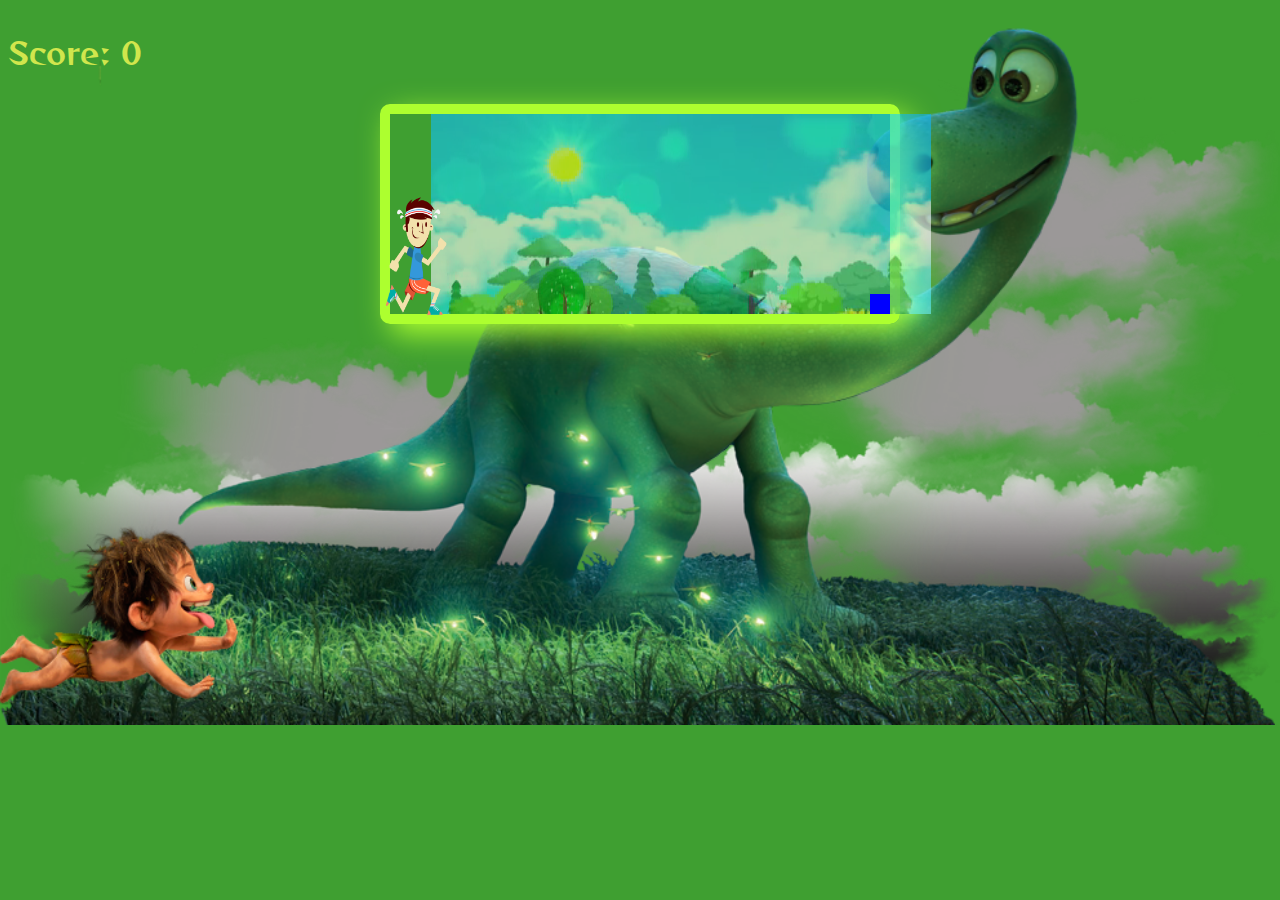
<file: game1/index.html>
<!DOCTYPE html>
<html lang="en">

<head>
    <meta charset="UTF-8">
    <meta http-equiv="X-UA-Compatible" content="IE=edge">
    <meta name="viewport" content="width=device-width, initial-scale=1.0">
    <link rel="stylesheet" href="style.css">
    <link rel="preconnect" href="https://fonts.gstatic.com">
    <link href="https://fonts.googleapis.com/css2?family=Reggae+One&display=swap" rel="stylesheet"> 
    <title>Game</title>
</head>

<body>
    <video autoplay muted loop id="myVideo">
        <source src="myvideo (2).mp4" type="video/mp4">
       
    </video>
   
    <p class="score">Score: <span id="score">0</span></p>
    <div id="game">
        <div id="character"><img src="favpng_running-cartoon.png"  ></div>
        <div id="block"></div>
    </div>
    
    
    <script src="script.js"></script>
</body>

</html>
</file>
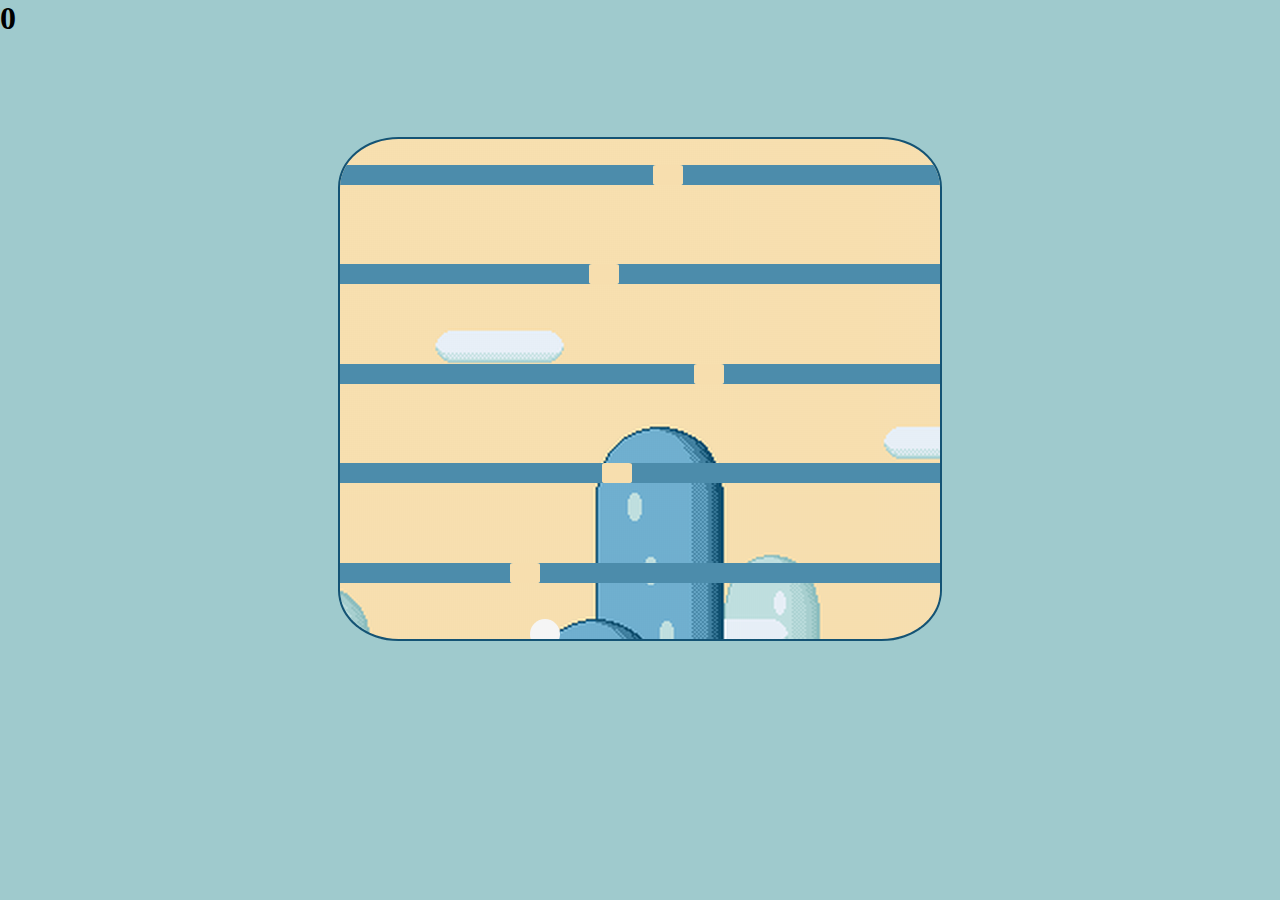
<file: game2/index.html>
<!DOCTYPE html>
<html lang="en">
<head>
    <meta charset="UTF-8">
    <title>Fall game</title>
    <link rel="stylesheet" href="style.css">
</head>
<body>
    <div><h1 id="score">Score :</h1></div>
<div id="game">
    <div id="character"></div>
</div>
    
</body>
<script src="script.js"></script>
</html>
</file>
<file: game1/style.css>
#game {
    width: 500px;
    height: 200px;
    border: 1px solid black;
    margin: auto;
}

#character {
    width: 20px;
    height: 50px;
    
    position: relative;
    top: 150px;          /* game height - character height (200 - 50) */
}

#character img{
    width: 140px;
    height: 200px;
    left:-44px;
    position: absolute;
    top: -90px;
}

@keyframes jump {
    0% {
        top: 150px;
    }
    30% {
        top: 100px;
    }
    70% {
        top: 100px;
    }
    100% {
        top: 150px;
    }
}

.animate {
    animation: jump 800ms linear;
}

#block {
    width: 20px;
    height: 20px;
    background-color: blue;
    position: relative;
    top: 130px;             /*game height - character height - block height (200 - 50 - 20) */
    left: 480px;            /*game width - block width (500 - 20) */
    animation: block 3s infinite linear;  /* 5s - block speed*/
}

@keyframes block {
    0% {
        left: 500px
    }
    100% {
        left: -10px
    }
}

body{
    
    background: url(favpng_velociraptor-television-desktop-wallpaper-film.png); 
    background-size:1290px;
    background-position-x: right;
    
    
    background-repeat: no-repeat;
    background-color:#3f9f31;
}

#game{
    
    box-shadow: 10px 10px 30px greenyellow;
    border:10px solid greenyellow;
    border-radius: 10px ;
    background: url(myvideo.mp4);
    
}
.score{
    font-family: 'Reggae One', cursive;
    color: 	#d1e64d;
    font-size: 30px;
}
#score{
    font-family: 'Reggae One', cursive;
    color: 	#d1e64d;
    font-size: 30px;
}

#myVideo{
    position:absolute;
    width:500px;
    left:33.7%;
    top:114px;
    opacity: 60%;
}
</file>
<file: game2/style.css>
*{
    padding: 0;
    margin: 0;
    background-color: rgb(159,202,205);
    
}
#game{
    position: relative;
    top:100px;
    width: 600px;
    height: 500px;
    border: 2px solid rgb(20,83,116); 
    border-radius: 10%   ;
    margin: auto;
    overflow: hidden;
    background-image: url(images/02.png);

}
#character{
    width: 30px;
    height: 30px;
    background-color:whitesmoke;
    border-radius: 50%;
    position: relative;
    top: 400px;
    left: 190px;
    z-index: 1000000;
}
.block{
    width: 600px;
    height: 20px;
    background-color: rgba(76,140,171,255)    ;
    position: relative;
    top: 100px;
    margin-top: -20px;
}
.hole{
    width: 30px;
    height: 20px;
    background-color:rgba(247,222,174,255);
    border-radius: 10%;
    position: relative;
    top: 100px;
    margin-top: -20px;
}
</file>
